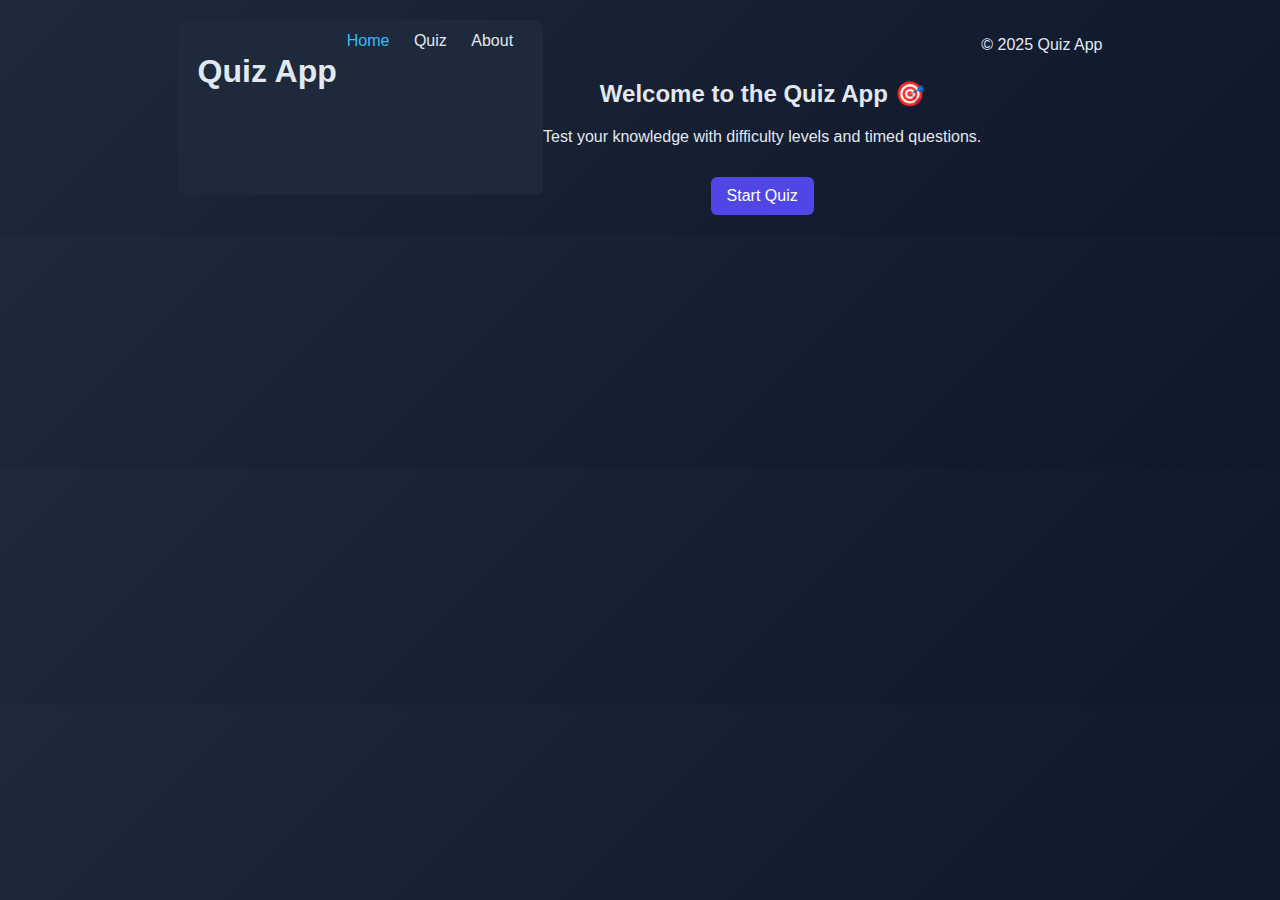
<file: Index.html>
<!DOCTYPE html>
<html lang="en">
<head>
  <meta charset="UTF-8">
  <meta name="viewport" content="width=device-width, initial-scale=1.0">
  <title>Quiz App - Home</title>
  <link rel="stylesheet" href="style.css">
</head>
<body>
  <header class="navbar">
    <h1>Quiz App</h1>
    <nav>
      <a href="index.html" class="active">Home</a>
      <a href="quiz.html">Quiz</a>
      <a href="about.html">About</a>
    </nav>
  </header>

  <main class="container">
    <h2>Welcome to the Quiz App 🎯</h2>
    <p>Test your knowledge with difficulty levels and timed questions.</p>
    <a href="quiz.html" class="btn">Start Quiz</a>
  </main>

  <footer>
    <p>© 2025 Quiz App</p>
  </footer>
</body>
</html>
</file>
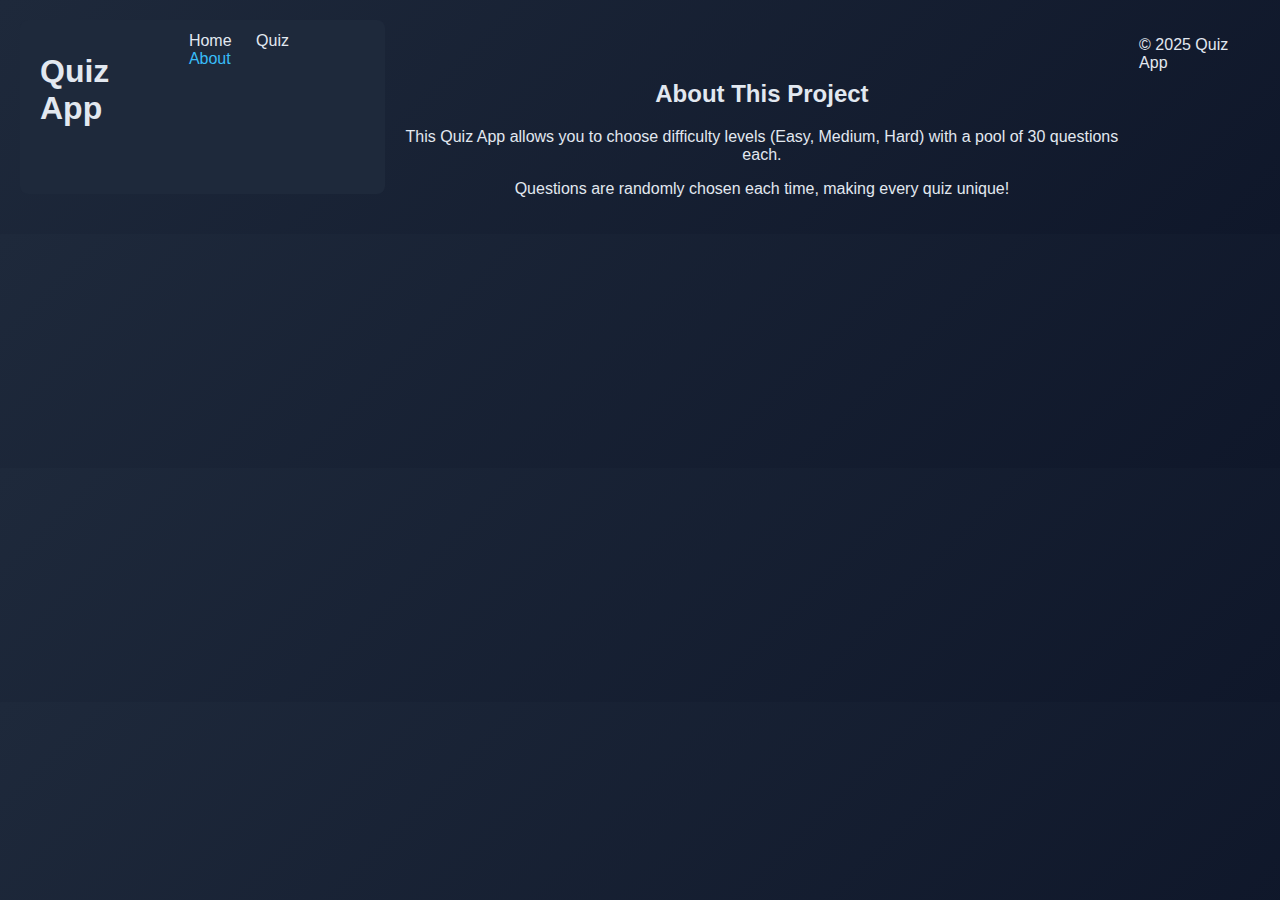
<file: about.html>
<!DOCTYPE html>
<html lang="en">
<head>
  <meta charset="UTF-8">
  <meta name="viewport" content="width=device-width, initial-scale=1.0">
  <title>Quiz App - About</title>
  <link rel="stylesheet" href="style.css">
</head>
<body>
  <header class="navbar">
    <h1>Quiz App</h1>
    <nav>
      <a href="index.html">Home</a>
      <a href="quiz.html">Quiz</a>
      <a href="about.html" class="active">About</a>
    </nav>
  </header>

  <main class="container">
    <h2>About This Project</h2>
    <p>This Quiz App allows you to choose difficulty levels (Easy, Medium, Hard) with a pool of 30 questions each.</p>
    <p>Questions are randomly chosen each time, making every quiz unique!</p>
  </main>

  <footer>
    <p>© 2025 Quiz App</p>
  </footer>
</body>
</html>
</file>
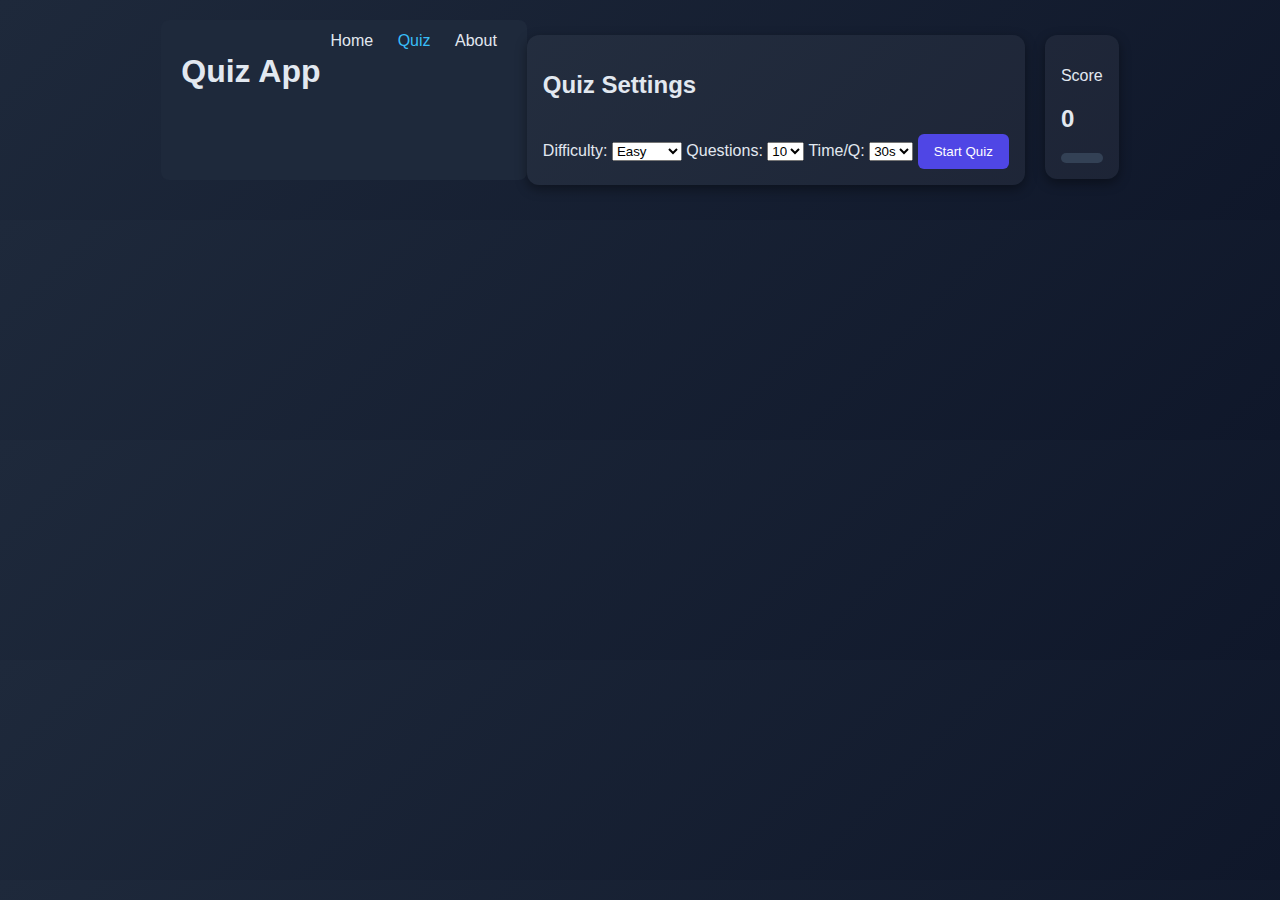
<file: quiz.html>
<!DOCTYPE html>
<html lang="en">
<head>
  <meta charset="UTF-8">
  <meta name="viewport" content="width=device-width, initial-scale=1.0">
  <title>Quiz App - Quiz</title>
  <link rel="stylesheet" href="style.css">
</head>
<body>
  <header class="navbar">
    <h1>Quiz App</h1>
    <nav>
      <a href="index.html">Home</a>
      <a href="quiz.html" class="active">Quiz</a>
      <a href="about.html">About</a>
    </nav>
  </header>

  <main>
    <section id="setup" class="card">
      <h2>Quiz Settings</h2>
      <label>Difficulty:
        <select id="difficulty">
          <option value="easy" selected>Easy</option>
          <option value="medium">Medium</option>
          <option value="hard">Hard</option>
        </select>
      </label>
      <label>Questions:
        <select id="numQuestions">
          <option value="5">5</option>
          <option value="10" selected>10</option>
          <option value="15">15</option>
        </select>
      </label>
      <label>Time/Q:
        <select id="timePerQ">
          <option value="15">15s</option>
          <option value="30" selected>30s</option>
          <option value="45">45s</option>
        </select>
      </label>
      <button id="startBtn" class="btn">Start Quiz</button>
    </section>

    <section id="questionArea" class="card hidden">
      <div class="question-header">
        <span>Question <span id="qIndex">1</span>/<span id="qTotal">10</span></span>
        <span class="timer"><span id="timeLeft">30</span>s</span>
      </div>
      <div id="questionText" class="question"></div>
      <div id="choices" class="choices"></div>
      <p id="feedback"></p>
      <button id="nextBtn" class="btn secondary" disabled>Next</button>
    </section>

    <section id="resultArea" class="card hidden">
      <h2>Quiz Completed 🎉</h2>
      <p id="finalScore"></p>
      <p id="performanceText"></p>
      <a href="results.html" class="btn">View Results</a>
      <button id="retryBtn" class="btn">Retry</button>
    </section>
  </main>

  <aside class="sidebar">
    <div class="card">
      <p>Score</p>
      <h2 id="score">0</h2>
      <div class="progress-bar">
        <div id="progressBar"></div>
      </div>
    </div>
  </aside>

  <script src="script.js"></script>
</body>
</html>
</file>
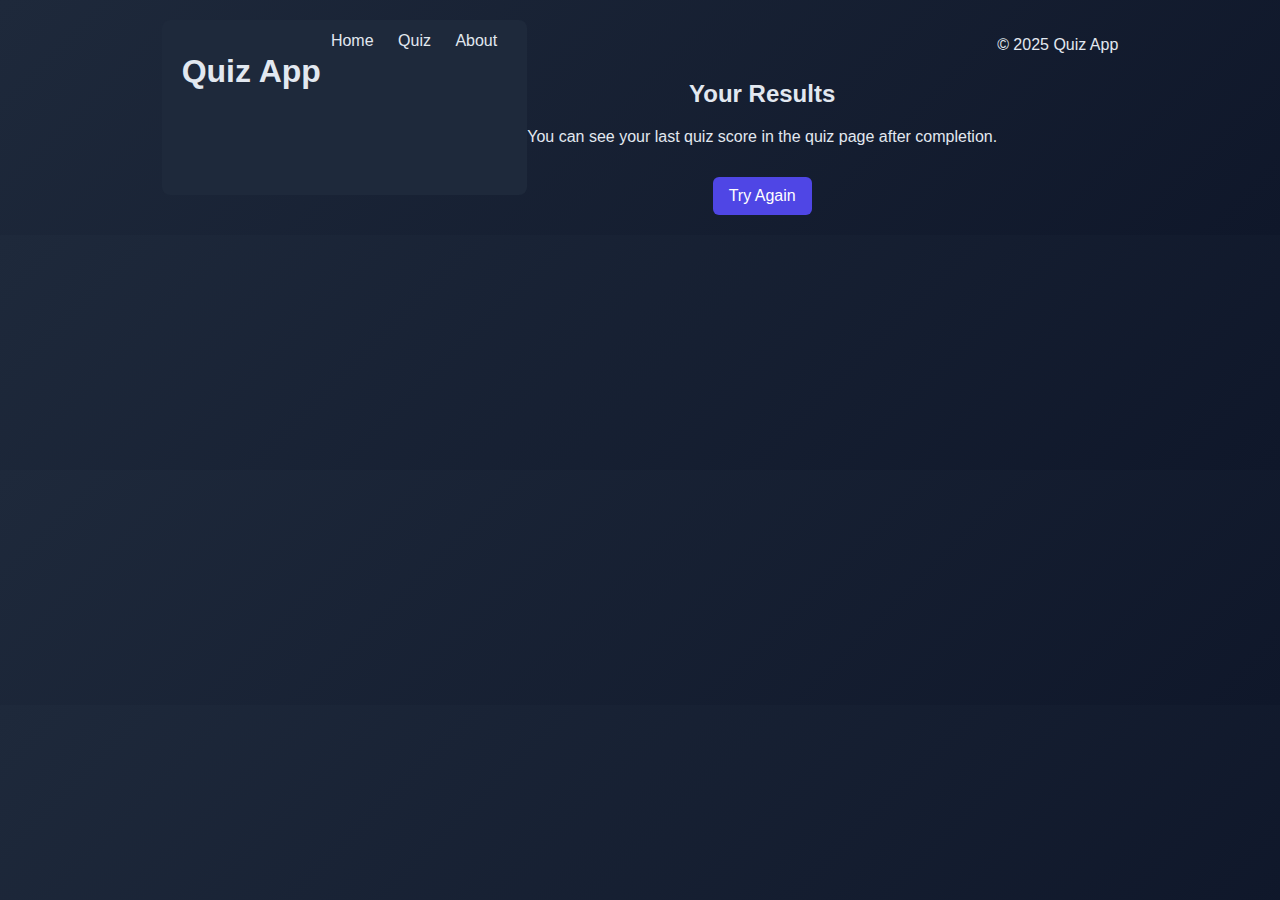
<file: result.html>
<!DOCTYPE html>
<html lang="en">
<head>
  <meta charset="UTF-8">
  <meta name="viewport" content="width=device-width, initial-scale=1.0">
  <title>Quiz App - Results</title>
  <link rel="stylesheet" href="style.css">
</head>
<body>
  <header class="navbar">
    <h1>Quiz App</h1>
    <nav>
      <a href="index.html">Home</a>
      <a href="quiz.html">Quiz</a>
      <a href="about.html">About</a>
    </nav>
  </header>

  <main class="container">
    <h2>Your Results</h2>
    <p id="scoreDetails">You can see your last quiz score in the quiz page after completion.</p>
    <a href="quiz.html" class="btn">Try Again</a>
  </main>

  <footer>
    <p>© 2025 Quiz App</p>
  </footer>
</body>
</html>
</file>
<file: style.css>
body {
  margin: 0;
  font-family: "Poppins", sans-serif;
  background: linear-gradient(135deg, #1e293b, #0f172a);
  color: #e2e8f0;
  display: flex;
  justify-content: center;
  padding: 20px;
}

.navbar {
  display: flex;
  justify-content: space-between;
  background: #1e293b;
  padding: 12px 20px;
  border-radius: 8px;
  margin-bottom: 20px;
}

.navbar nav a {
  color: #e2e8f0;
  text-decoration: none;
  margin: 0 10px;
}

.navbar nav a:hover,
.navbar nav a.active {
  color: #38bdf8;
}

.container {
  text-align: center;
  margin-top: 40px;
}

.card {
  background: rgba(255, 255, 255, 0.05);
  border-radius: 12px;
  padding: 16px;
  margin: 15px auto;
  max-width: 600px;
  box-shadow: 0 4px 12px rgba(0,0,0,0.4);
}

.hidden { display: none; }

.btn {
  display: inline-block;
  background: #4f46e5;
  color: white;
  padding: 10px 16px;
  border-radius: 6px;
  margin-top: 15px;
  text-decoration: none;
  border: none;
  cursor: pointer;
}

.btn:hover { background: #6366f1; }

.btn.secondary { background: #334155; }

.question { font-size: 1.2rem; font-weight: bold; margin: 10px 0; }

.choices { display: flex; flex-direction: column; gap: 12px; }

.choice {
  background: #334155;
  padding: 12px;
  border-radius: 8px;
  cursor: pointer;
}

.choice.correct { background: #16a34a; }
.choice.incorrect { background: #dc2626; }
.choice.disabled { opacity: 0.7; pointer-events: none; }

.sidebar {
  margin-left: 20px;
}

.progress-bar {
  background: #334155;
  border-radius: 8px;
  height: 10px;
  margin-top: 10px;
}

.progress-bar div {
  height: 100%;
  width: 0%;
  background: linear-gradient(90deg, #38bdf8, #4f46e5);
  transition: width 0.4s ease;
}
</file>
